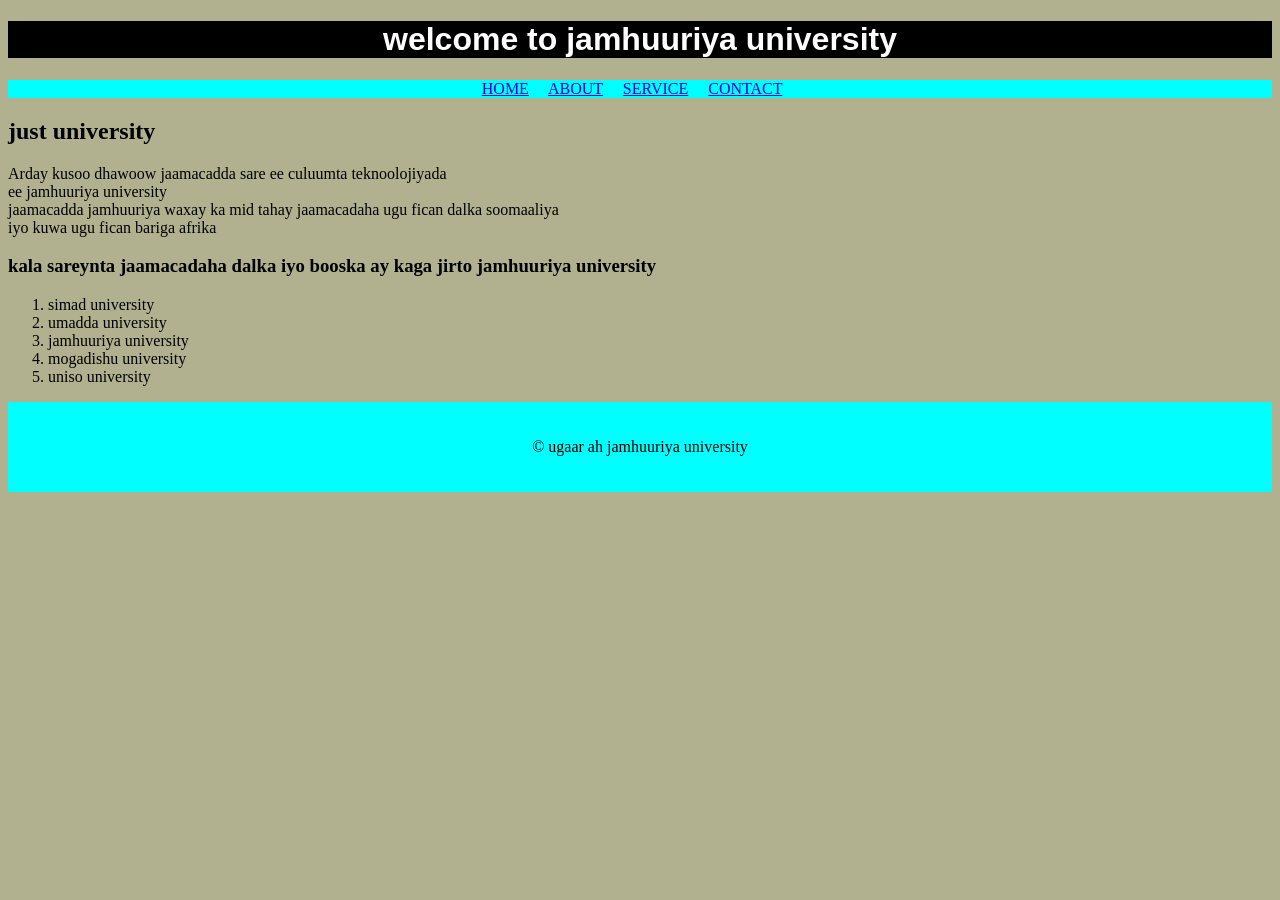
<file: index.html>
<!DOCTYPE html>
<html lang="en">
<head>
    <meta charset="UTF-8">
    <meta name="viewport" content="width=device-width, initial-scale=1.0">
    <title>jamhuuriya university</title>
</head>
<body style="background-color:rgb(177, 177, 143);">
    <header style="background-color:black; font-family: 'Segoe UI', Tahoma, Geneva, Verdana, sans-serif; color: white;
    text-align: center;  ">
        <h1>welcome to jamhuuriya university</h1></header>
      <nav style="text-align: center; background-color: aqua; color: white;">
      <a href="index.html"> HOME</a> &nbsp; &nbsp;
     <a href="about.html">ABOUT</a> &nbsp; &nbsp;
     <a href="service.html">SERVICE</a> &nbsp; &nbsp;
     <a href="contact.html">CONTACT</a> &nbsp; &nbsp;
     </nav>
    <main>
    <h2>just university</h2>
        <p>Arday kusoo dhawoow jaamacadda sare ee culuumta teknoolojiyada <br>
        ee jamhuuriya university <br> 
        jaamacadda jamhuuriya waxay ka mid tahay jaamacadaha ugu fican dalka soomaaliya <br>
        iyo kuwa ugu fican bariga afrika</p>
        <h3>kala sareynta jaamacadaha dalka iyo booska ay kaga jirto jamhuuriya university</h3>
       <ol>
        <li>simad university</li>
            <li>umadda university</li>
            <li>jamhuuriya university</li>
            <li>mogadishu university</li>
            <li>uniso university</li>
        </ol>
        </main>
    <footer style="text-align: center; background-color: aqua; padding: 20px;" ><p>&copy; ugaar ah jamhuuriya university</p></footer>

</body>
</html>
</file>
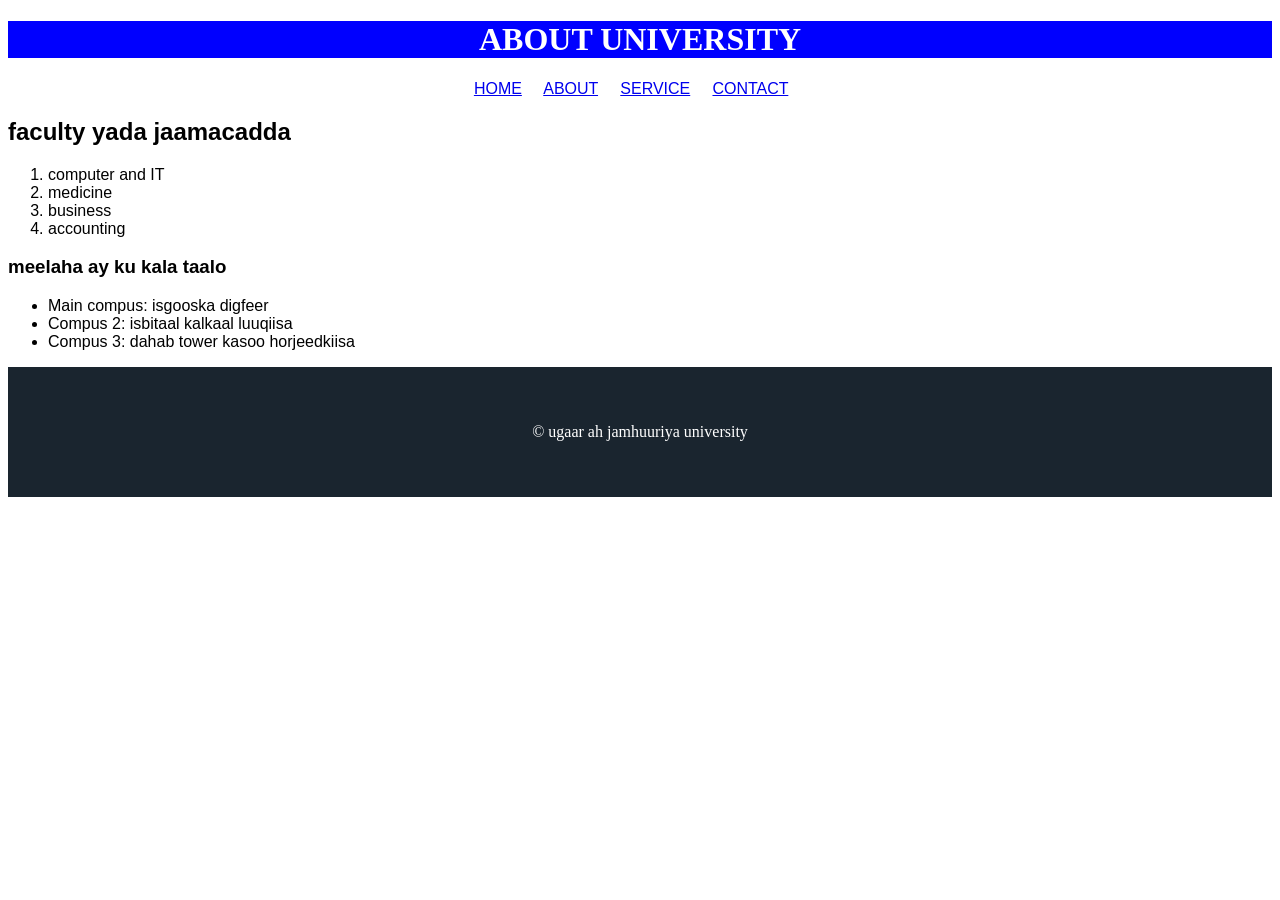
<file: about.html>
<!DOCTYPE html>
<html lang="en">
<head>
   <style>
   header{
    background: blue;
    color: white;
    margin:0;
    padding: 25;
    text-align: center;
    }
    nav{
        background:white;
        color:black;
        font-family: 'Segoe UI', Tahoma, Geneva, Verdana, sans-serif;
        text-align: center;
        
    }
    main{
        font-family: 'Segoe UI', Tahoma, Geneva, Verdana, sans-serif;
        text-align: left;
    }
    footer{
        background: #1a252f;
        color: white;
        padding: 40px;
        text-align: center;
    }
   </style>

    <meta charset="UTF-8">
    <meta name="viewport" content="width=device-width, initial-scale=1.0">
    <title>jamhuuriya university</title>
</head>
<body>
    <header><h1>ABOUT UNIVERSITY</h1></header>
    <nav>
      <a href="index.html"> HOME</a> &nbsp; &nbsp;
     <a href="about.html">ABOUT</a> &nbsp; &nbsp;
     <a href="service.html">SERVICE</a> &nbsp; &nbsp;
     <a href="contact.html">CONTACT</a> &nbsp; &nbsp;

    </nav>
    <main>
    <h2> faculty yada jaamacadda</h2>
    <ol>
        <li>computer and IT</li>
        <li>medicine</li>
        <li>business</li>
        <li>accounting</li>
     </ol>
     <h3>meelaha ay ku kala taalo</h3>
     <ul>
        <li>Main compus: isgooska digfeer</li>
        <li>Compus 2: isbitaal kalkaal luuqiisa</li>
        <li>Compus 3: dahab tower kasoo horjeedkiisa</li>
     </ul>

    </main>
    <footer><p>&copy; ugaar ah jamhuuriya university</p></footer>
</body>
</html>
</file>
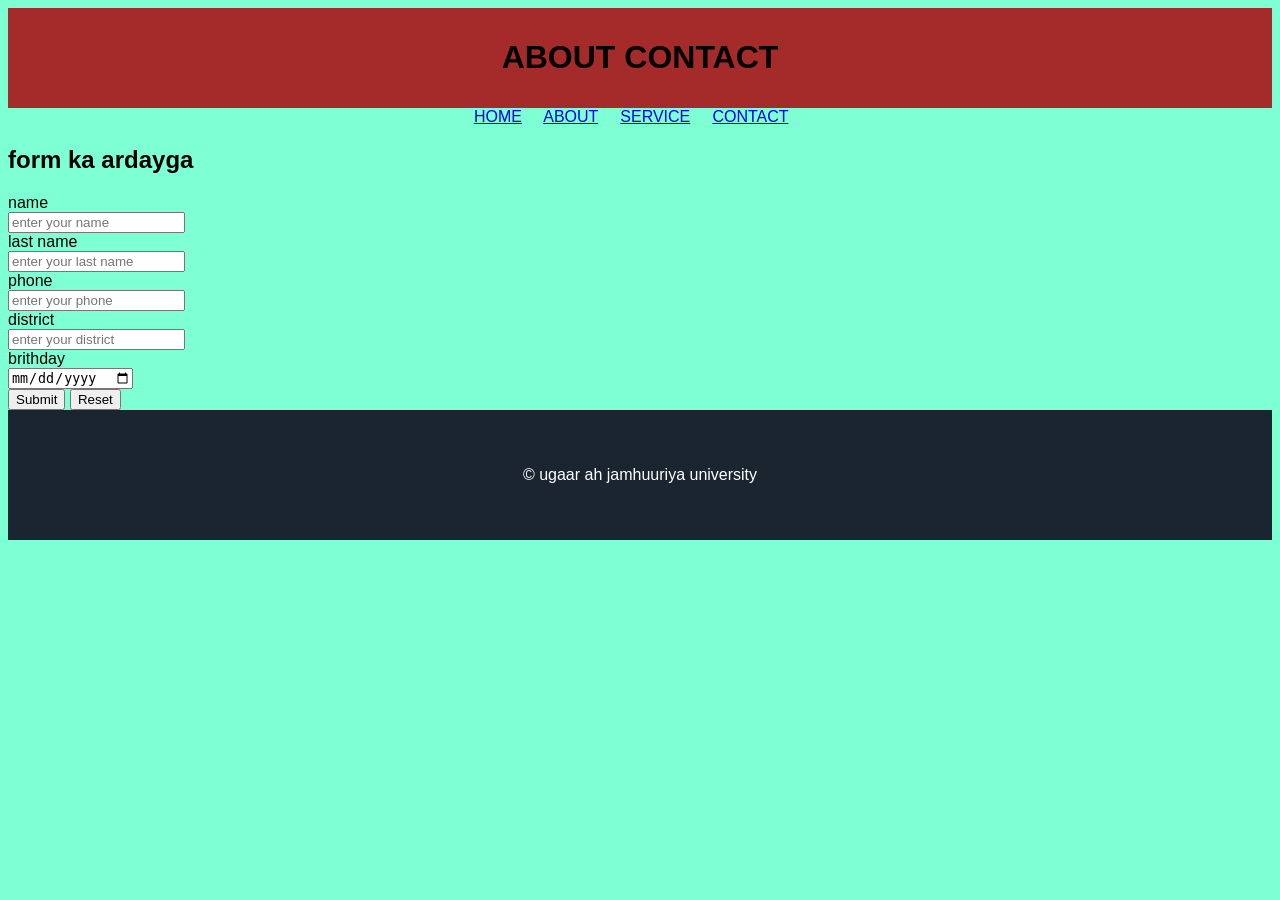
<file: contact.html>
<!DOCTYPE html>
<html lang="en">
<head>
    <link rel="stylesheet" href="style.css">
    <meta charset="UTF-8">
    <meta name="viewport" content="width=device-width, initial-scale=1.0">
    <title>jamhuuriya university</title>
</head>
<body>
     <header>
        <h1>ABOUT CONTACT</h1>
     </header>
     <nav>
     <a href="index.html"> HOME</a> &nbsp; &nbsp;
     <a href="about.html">ABOUT</a> &nbsp; &nbsp;
     <a href="service.html">SERVICE</a> &nbsp; &nbsp;
     <a href="contact.html">CONTACT</a> &nbsp; &nbsp;
     </nav>
     <main>
        <h2>form ka ardayga</h2>
        <form>
      
     <labe>name</label> <br>
        <input type="text" placeholder="enter your name">  <br>
        
     <labe>last name</label>  <br>
        <input type="text" placeholder="enter your last name">  <br>
     <label>phone</label>  <br>
     <input type="text" placeholder="enter your phone">  <br>
        <label>district</label>  <br>
        <input type="text" placeholder="enter your district">  <br>
      <label>brithday</label>  <br>
        <input type="date" placeholder="your brithday" >   <br>
     
        <input type="submit"> <input type="reset">  <br>
     

        </form>
     </main>
         <footer><p>&copy; ugaar ah jamhuuriya university</p></footer>
</body>
</html>
</file>
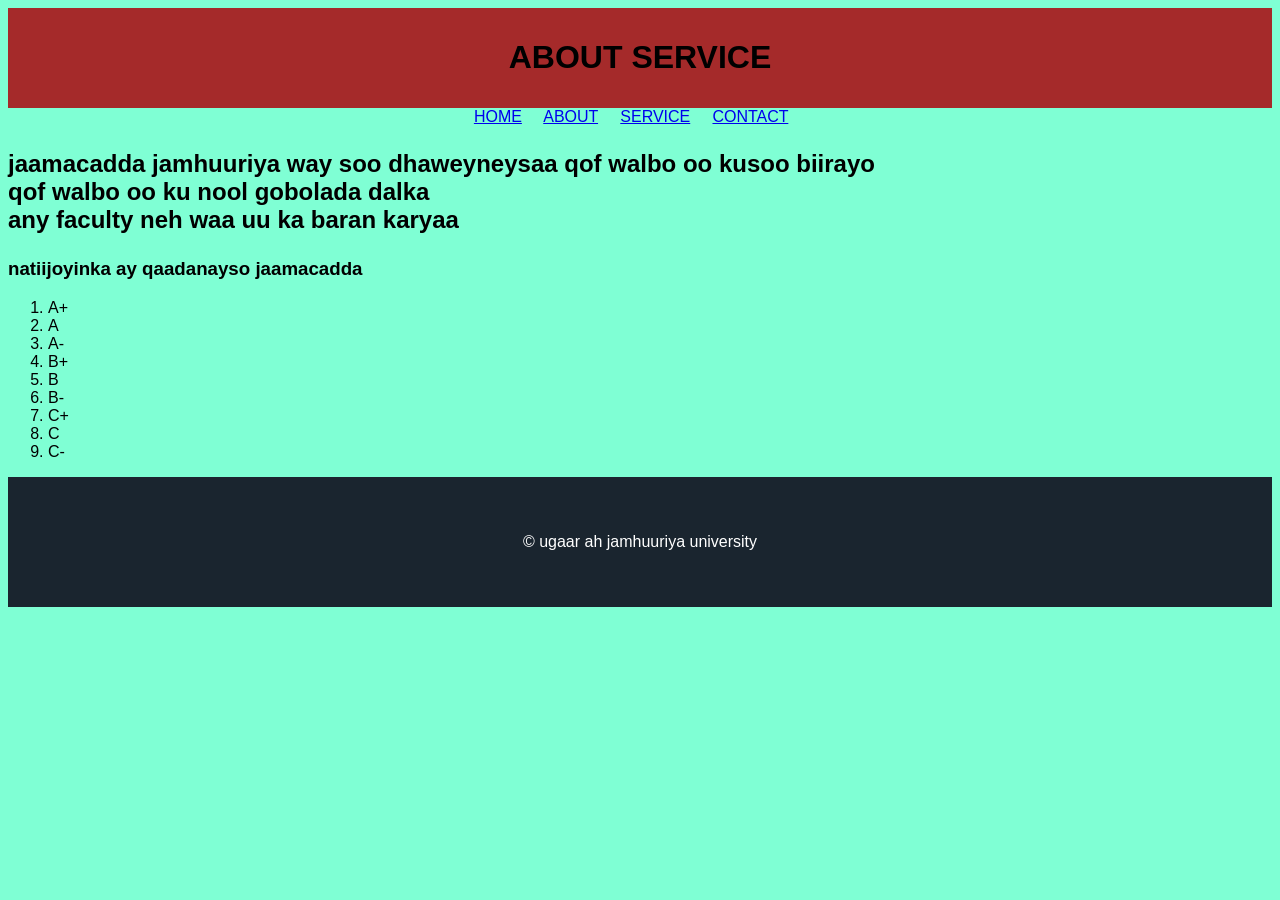
<file: service.html>
<!DOCTYPE html>
<html lang="en">
<head> 
    <link rel="stylesheet" href="style.css">
    <meta charset="UTF-8">
    <meta name="viewport" content="width=device-width, initial-scale=1.0">
    <title>jamhuuriya university</title>
</head>
<body>
    <header>
        <h1>ABOUT SERVICE</h1>
    </header>
    <nav>
    <a href="index.html"> HOME</a> &nbsp; &nbsp;
    <a href="about.html">ABOUT</a> &nbsp; &nbsp;
    <a href="service.html">SERVICE</a> &nbsp; &nbsp;
    <a href="contact.html">CONTACT</a> &nbsp; &nbsp;
    </nav>
    <main>
        <h2><p>jaamacadda jamhuuriya way soo dhaweyneysaa qof walbo oo kusoo biirayo <br>
         qof walbo oo ku nool gobolada dalka <br>
        any faculty neh waa uu ka baran karyaa</p></h2>
        <h3>natiijoyinka ay qaadanayso jaamacadda</h3>
        <ol>
            <li>A+</li>
            <li>A</li>
            <li>A-</li>
            <li>B+</li>
            <li>B</li>
            <li>B-</li>
            <li>C+</li>
            <li>C</li>
            <li>C-</li>

        </ol>
    </main>
    <footer><p>&copy; ugaar ah jamhuuriya university</p></footer></footer>
</body>
</html>
</file>
<file: style.css>
body{
    background-color: aquamarine;
    font-family: 'Segoe UI', Tahoma, Geneva, Verdana, sans-serif;

}
header{
    background: brown;
    text-align: center;
    padding: 10px;
    margin: 0;

}
nav{
    text-align: center;
}
footer{
    text-align: center;
    background: #1a252f;
    padding: 40px;
    color: white;
}
</file>
